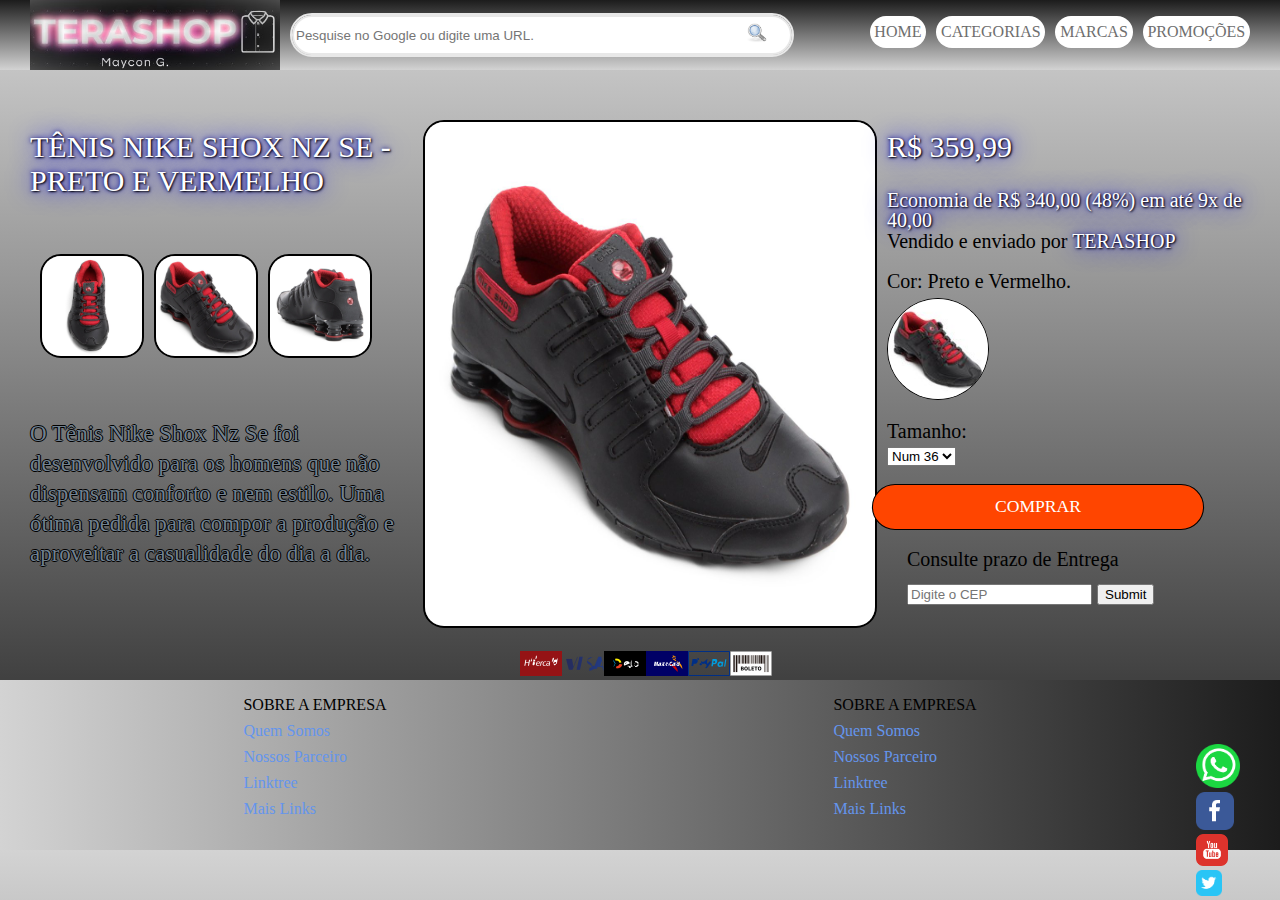
<file: pagina_anuncio/index.html>
<!DOCTYPE html>
<html>
<head>
    <meta charset="UTF-8">
    <meta name="viewport" content="width=device-width, initial-scale=1.0">
    <title>Landing Page</title>
    <link rel="stylesheet" type="text/css" href="landing.css">
</head>
<body>
    <header>
        <nav>
            <div class="logo"><img src="imagens/logo2.jpg"></div>

            <div class="pesquisa">
                <form action=" " method="post" class="form">
                    <label for="busca">
                        <div class="conteudo">
                            <input type="search" id="busca" name="q" placeholder="Pesquise no Google ou digite uma URL.">
                            <a href=""><img src="imagens/iconebusca.jpg" width="20" height="20"></a>
                        </div>
                    </label>
                  </form>
            </div>
         </nav>
        <div class="menuInterativo">
                <ul>
                    <li>HOME</li>
                    <li>CATEGORIAS</li>
                    <li>MARCAS</li>
                    <li>PROMOÇÕES</li>
                </ul>
        </div>

    </header>
    <section>
        <div class="container">
            <div class="infoleft">
                <div class="tit">
                    Tênis Nike Shox Nz Se - Preto e Vermelho
                </div>
                <div class="imageang">
                    <div id="image1" onclick="trocar('imagens/banner2.png')"><img src="imagens/banner2.png"></div>
                </div>
                <div class="imageang">
                    <div id="image2" onclick="trocar('imagens/banner.jpg')"><img src="imagens/banner.png"></div>
                </div>
                <div class="imageang">
                    <div id="image3" onclick="trocar('imagens/D12-2761-002_zoom3.png')"><img src="imagens/D12-2761-002_zoom3.png"></div>
                </div>
                <div class="infoclass">
                    O Tênis Nike Shox Nz Se foi desenvolvido para os homens que não dispensam conforto e nem estilo. Uma ótima pedida para compor a produção e aproveitar a casualidade do dia a dia.
                </div>
            </div>
            <div class="banner" id="fotoPrincipal" onclick="trocar('imagens/banner.jpg')">
                <img src="imagens/banner.jpg"  id="meRemova" alt="">
            </div>
            <div class="inforeight">
                <div class="preco">
                    R$ 359,99
                </div>
                <div class="infoeconomia">
                   Economia de  R$ 340,00 (48%) em até 9x de 40,00
                </div>
                <div class="infonet">
                    Vendido e enviado por <a href="file:///F:/Todos%20meus%20estudos%20e%20projetos%20aqui/Meus%20projetos/PROJETO%20E-COMMERCE%20TERA/index.html" style="text-decoration:none;color: white;text-shadow: 1px 1px 2px black, 0 0 25px blue, 0 0 5px darkblue;">TERASHOP</a>
                </div>
                <div class="cor">
                    Cor: Preto e Vermelho.
                </div>
                <img src="./imagens/miniatura1.jpg" width="100" height="100" class="corimage">
                <div class="tamanho">
                    Tamanho:
                    <form method="POST">
                        <select name="" id="">
                            <option>Num 36</option>
                            <option>38</option>
                            <option>40</option>
                            <option>42</option>
                            <option>44</option>
                            <option>46</option>
                        </select>
                    </form>
                </div>
                <div class="comprar">
                    <a href="">COMPRAR</a>
                </div>
                <div class="prazo">
                    <div class="titprazo">
                        Consulte prazo de Entrega
                    </div>
                    <form method="POST" class="cep">
                        <input type="number" placeholder="Digite o CEP">
                        <input type="Submit">
                    </form>
                </div>
            </div>            
        </div>
        <div class="cartoes">
            <ul>
                <li><a href=""><img src="imagens/hipercard.png"></a></li>
                <li><a href=""><img src="imagens/visa.png"> </a></li>
                <li><a href=""><img src="imagens/elo.png"> </a></li>
                <li><a href=""><img src="imagens/mastercard.png"> </a></li>
                <li><a href=""><img src="imagens/paypal.png"> </a></li>
                <li><a href=""><img src="imagens/boleto.png"> </a></li>
            </ul>
        </div>
    </section>
    <footer>
        
        <div class="rodape">
            <div class="sobreEmpresa">
            <ul>
                <li>SOBRE A EMPRESA</li>
                <li><a href="">Quem Somos</a></li>
                <li><a href="">Nossos Parceiro</a></li>
                <li><a href="">Linktree</a></li>
                <li><a href="">Mais Links</a></li>
            </ul>
            </div>
            <div class="sobreEmpresa2">
                <ul>
                    <li>SOBRE A EMPRESA</li>
                    <li><a href="">Quem Somos</a></li>
                    <li><a href="">Nossos Parceiro</a></li>
                    <li><a href="">Linktree</a></li>
                    <li><a href="">Mais Links</a></li>
                </ul>
                </div>
            <div class="social"> 
                <a href=""><img src="imagens/wzp.png" border="0" width="44" height="44 "></a>                    
                <a href=""><img src="imagens/facebook.png" border="0" width="38" height="38"></a>               
                <a href=""><img src="imagens/youtube.png" border="0" width="32" height="32"></a>
                <a href=""><img src="imagens/twitter.png" border="0" width="26" height="26"></a>
            </div>
        </div>
        
    </footer>
    <script src="anuncio.js"></script>
</body>
    
</html>
</file>
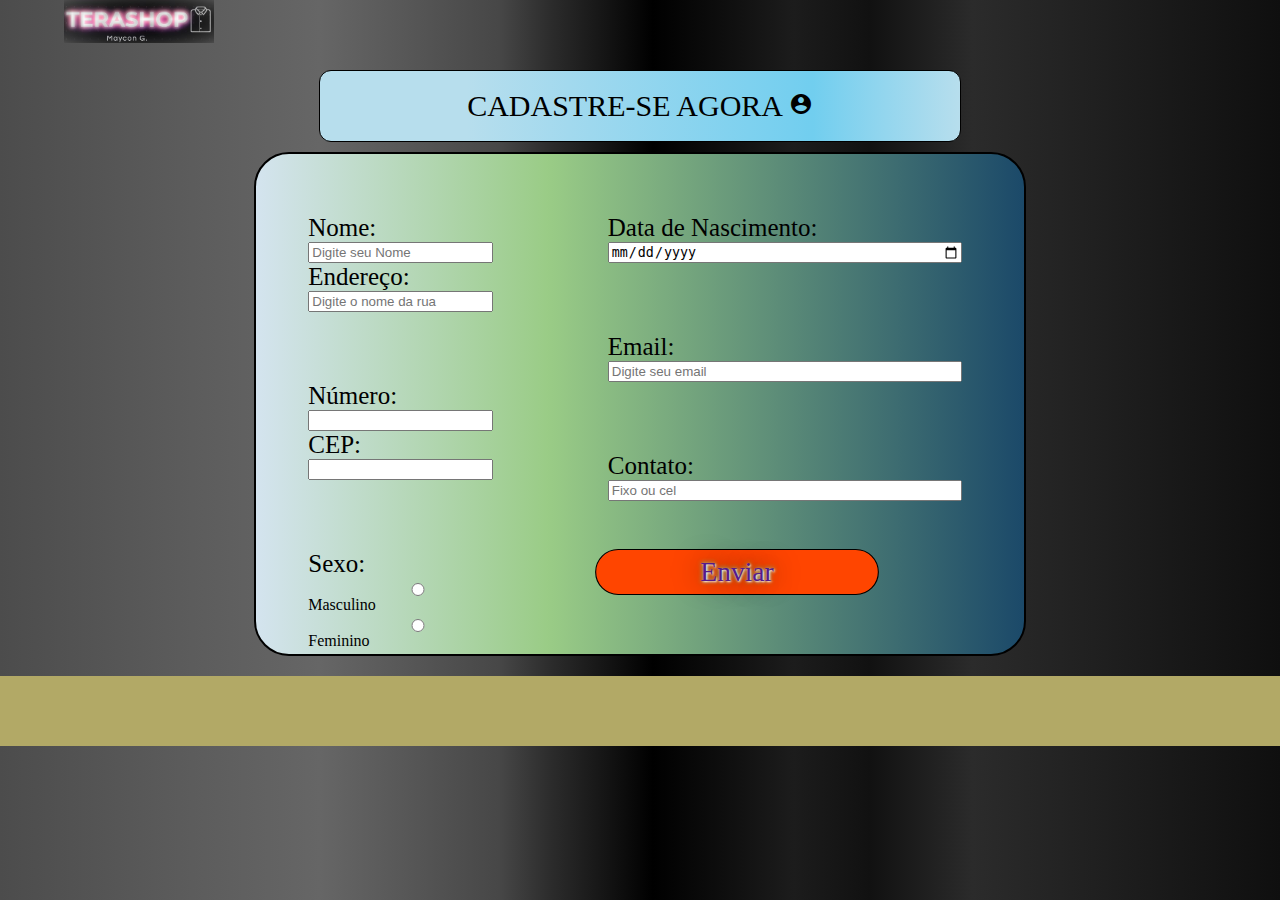
<file: pagina_cadastro/cadastro.html>
<!DOCTYPE html>
<html>
<head>
    <meta charset="utf-8">
    <title>Página de Cadastro</title>
    <link rel="stylesheet" type="text/css" href="cadastro.css">
    <link rel="stylesheet" href="https://fonts.googleapis.com/icon?family=Material+Icons">
</head>
<body>
    <header style="height: 70px;">
        <nav style="width: 90vw ;">
            <img src="./imagens/logo2.jpg">
        </nav>
    </header>
    <div class="page">
        <div class="tit">
           CADASTRE-SE AGORA <span class="material-icons">account_circle</span>
            
        </div>
    </div>
    <div class="container">
        <div class="info1">
            <form method="POST" class="form">
                <div class="infotext">Nome:</div>
                <input type="text" placeholder="Digite seu Nome" name="nome">
                <div class="infotext">Endereço:</div>
                <input type="text" placeholder="Digite o nome da rua" name="nome">
            </form>
            <form method="POST" class="form">
                <div class="infotext">Número:</div>
                <input type="number" name="numero">
                <div class="infotext">CEP:</div>
                <input type="number" name="cep">                
            </form>
            <form method="POST" class="form" style="display:flex;">
                <div class="infotext">Sexo:</div>
                <input type="radio" name="radio" value="masculino" class="radio"> Masculino
                <input type="radio" name="radio" value="feminino" class="radio"> Feminino
            </form>
        </div>
        <div class="info2">
            <form method="POST" class="form">
                <div class="infotext">Data de Nascimento:</div>
                <input type="date" name="idade"> 
            </form>
            <form method="POST" class="form">
                <div class="infotext">Email:</div>
                <input type="email" placeholder="Digite seu email" name="idade"> 
            </form>
            <form method="POST" class="form">
                <div class="infotext"> Contato:</div>
                <input type="tel" placeholder="Fixo ou cel" name="contato">
            </form>
            <div class="botao"><a href="">Enviar</a></div>
            
        </div>
    </div>
    <footer>
        
            
            <iframe src="https://giphy.com/embed/3o6gEfa287w4UzXppS" width="100" height="80" frameBorder="0" class="giphy-embed" allowFullScreen></iframe>
            <p><a href="https://giphy.com/gifs/animal-perro-dog-running-3o6gEfa287w4UzXppS" style="width: 100vw;"></a></p>
        
    </footer>
   
</body>
</html>
</file>
<file: pagina_anuncio/landing.css>
body{
    max-width: 100vw;
    margin: 0 auto;
    background-image: linear-gradient(#D3D3D3, #1C1C1C) ;
}
header {
    background-image: linear-gradient( #1C1C1C,#D3D3D3 );
    height: 70px;
    display: flex;
    width: 100%;
    position: fixed;
    top: 0;
    z-index: 999;
}
nav {
    margin-left: 30px;
    height: 70px;
    display: flex;
    width: 100%;
    flex-direction: row;
}
.pesquisa {
    margin-block: auto;
}
.conteudo {
    align-items: center;
    display: flex;
}
.conteudo input {
    margin-block: auto ;  
    margin-right: -45px;  
    width: 500px;
    height: 40px;
    border-radius: 163px 163px 163px 163px;
    -moz-border-radius: 163px 163px 163px 163px;
    -webkit-border-radius: 163px 163px 163px 163px;
    border: 2px solid #E8E8E8;
}
.form {
    width: 500px;
    height: 40px;
    border-radius: 163px 163px 163px 163px;
    -moz-border-radius: 163px 163px 163px 163px;
    -webkit-border-radius: 163px 163px 163px 163px;
    border: 2px solid #E8E8E8;
    margin-left: 10px;
}
.logo img {
    width: 250px;
    height: 70px;
}
.menuInterativo {
    padding-right: 30px;

}
.menuInterativo ul{
        display: flex;
        justify-content: center;
        margin-left: -20px;
        list-style: none;
        font-family: 'Bebas Neue', "cursive";
        line-height: 0rem;
        color: #6E6E6E;
}
.menuInterativo ul li{
    display: flex;
    text-align: center;
    justify-content: center;
    background-color: white;
    padding: 1rem 0.3rem;
    border-radius: 1.5rem;
    width: 100%;
    transition: all 300ms 00ms ;
    margin-left: 10px;
}
.menuInterativo li:hover {
    background-color: #333333;
    color: white;
    transform: scale(1.1);
    cursor: pointer;
}

             /*  TERMINA O HEADER */
section .container {
    margin-top: 120px;
    margin-left: 20px;
}             
.banner img{
    width: 50vh;
    height: 56vh;
    max-height: 75vh;
    background-position: center;
    background-size: cover;
    background-repeat: no-repeat;
    border-radius: 21px 21px 21px 21px;
    -moz-border-radius: 21px 21px 21px 21px;
    -webkit-border-radius: 21px 21px 21px 21px;
    border: 2px solid #000000;
}
.container {
    max-width: 90vw;
    padding-top: 30px;
    display: flex;
    justify-content: space-around;
  
}
.infoleft {
    display: flex;
    flex: 2;
    flex-wrap: wrap;
    padding: 10px;
}
.tit {
    font-size: 30px;
    text-transform: uppercase;
    color: white;
  text-shadow: 1px 1px 2px black, 0 0 25px blue, 0 0 5px darkblue;
    
}
.infoclass {
    font-size: 23px;
    line-height: 30px;
}
.container .infoleft .imageang  img{
    margin-left: 10px;
    width: 100px;
    height: 100px;
    border-radius: 21px 21px 21px 21px;
    -moz-border-radius: 21px 21px 21px 21px;
    -webkit-border-radius: 21px 21px 21px 21px;
    border: 2px solid #000000;
}
.container .infoleft .imageang a img:hover {
    transform: scale(1.2);
    cursor: pointer;
    transition: 1s;
}
.inforeight {
    display: flex;
    flex: 2;
    padding: 10px;
    flex-wrap: wrap;
    flex-direction: column;
}
.preco {
    height:30px ;
    padding: 0;
    font-size: 30px;
    margin-bottom: 20px;
    color: white;
  text-shadow: 1px 1px 2px black, 0 0 25px blue, 0 0 5px darkblue;
}
.infoeconomia {
    max-height: 20px;
    font-size: 20px;
    line-height: 20px;
    margin-bottom: 20;
    margin-top: 10px;
    color: white;
  text-shadow: 1px 1px 2px black, 0 0 25px blue, 0 0 5px darkblue;
}
.infonet {
    height: 20px;
    margin-top: 20px;
    font-size: 20px;
}
.infoclass {
    color: slategrey;
    text-shadow: -1px 0 black, 0 1px black, 1px 0 black, 0 -1px black;
}
.cor {
    font-size: 20px;
    margin-top: 20px;
}
.corimage {
    margin-top: 5px;
    border-radius: 200px 200px 200px 200px;
    -moz-border-radius: 200px 200px 200px 200px;
    -webkit-border-radius: 200px 200px 200px 200px;
    border: 1px solid black;
}
.tamanho {
    margin-top: 20px;
    font-size: 20px;
    font-style: inherit;
}
.comprar {
    width: 300px;
    height: 40px;
    margin-top: 20px;
    background-color: #FF4500;
    border-radius: 200px 200px 200px 200px;
    -moz-border-radius: 200px 200px 200px 200px;
    -webkit-border-radius: 200px 200px 200px 200px;
    border: 1px solid black;
    transform: scale(1.1);
    cursor: pointer;
    transition: 2s;
}
.comprar:hover {
    transform: scale(1.2);
    cursor: pointer;
    transition: 2s;
}
.comprar a {
    align-items: center;
    line-height: 40px;
    text-decoration: none;
    display: flex;
    justify-content: center;
    color: white;
    font-style: initial;
}
.prazo {
    margin: 20px;
    font-size: 20px;
}
.cep {
    margin-top: 10px;
}
.rodape {
    width: 100vw;
    height: 80px;
    background-color: #8B8B83;
}
.container {
    max-width: 100vw;
    margin: 0 auto;
    padding: 0;
}
.cartoes {
    display: flex;
    margin-left: 50%;
    transform: translateX(-25%);
    padding-bottom: 0;
}
.cartoes ul {
    display: flex;
    margin-bottom: 0;
}
.cartoes ul li {
    list-style: none;
}
.cartoes ul li a {

}



.rodape {
    width: 100%;
    height: 170px;
   background-image: linear-gradient(to right,#D3D3D3, #1C1C1C);
    margin: 0;
    display: flex;
    justify-content: space-around;
}       
.social {
   display: flex;
   flex-direction: column;
   margin-right: 40px;
   right: 0;
   bottom: 0;
   margin-top: 10px;
   position: fixed;
   z-index: 999;
}
.rodape .sobreEmpresa ul {
    list-style: none;
}
.rodape .sobreEmpresa ul li a  {
   color: cornflowerblue;
   list-style: none;
   text-decoration: none;
   
}
.rodape .sobreEmpresa2 ul {
    list-style: none;
}
.rodape .sobreEmpresa2 ul li a {
    color: cornflowerblue;
    list-style: none;
    text-decoration: none;
}
.sobreEmpresa2 {
    margin-right: 100px;
    
}
.rodape li {
    margin-top: 8px;
}
</file>
<file: pagina_cadastro/cadastro.css>
body {
    background: -webkit-linear-gradient(left, rgba(76,76,76,1) 0%, rgba(89,89,89,1) 12%, rgba(102,102,102,1) 25%, rgba(71,71,71,1) 39%, rgba(44,44,44,1) 43%, rgba(0,0,0,1) 51%, rgba(28,28,28,1) 62%, rgba(17,17,17,1) 68%, rgba(43,43,43,1) 76%, rgba(15,15,15,1) 100%);
    display: flex;
    align-items: center;
    justify-content: center;
    flex-direction: column;
    margin: 0;
    padding: 0;
}

@keyframes footerAnimation {
    from{margin-right: -10%;}
    to{margin-left: 100%;}
}

@keyframes animacao {
    0% {margin-left: 80%; width: 80px;}
    50% {margin-right: 0%; width: 200px;}
   
}

nav img {
    width: 150px;
    margin-top: 0;
    animation-name: animacao;
    animation-duration: 6s;
    animation-iteration-count: infinite;
    animation-direction: alternate;
}
.page {
    display: flex;
    justify-content: center;
    width: 50vw;
    line-height: 70px;
    height: auto;
    border-radius: 12px 12px 12px 12px;
    -moz-border-radius: 12px 12px 12px 12px;
    -webkit-border-radius: 12px 12px 12px 12px;
    border: 1px solid #000000;
    background: -webkit-linear-gradient(left, rgba(183,222,237,1) 0%, rgba(183,222,237,1) 23%, rgba(162,217,238,1) 39%, rgba(126,209,239,1) 67%, rgba(113,206,239,1) 77%, rgba(183,222,237,1) 100%);
}
.tit {
    font-size: 30px;

}
.container {
    margin-top: 10px;
    display: flex;
    justify-content: space-around;
    width: 60vw;
    background: -webkit-linear-gradient(left, rgba(212,228,239,1) 0%, rgba(154,204,134,1) 38%, rgba(123,172,127,1) 53%, rgba(27,73,105,1) 100%);
    height: 500px;
    border-radius: 35px 35px 35px 35px;
    -moz-border-radius: 35px 35px 35px 35px;
    -webkit-border-radius: 35px 35px 35px 35px;
    border: 2px solid #000000;
}
.info1 {
    padding: 20px;
    max-width: 50%;
}
.form {
    display: flex;
    flex-flow: column;
    padding-bottom: 30px;
    padding-top: 40px;
}
.infotext {
    font-size: 25px;
    margin-right: 15px ;
} 
input {
    margin-right: 30px;
}
.info2 {
    padding-top: 20px;
    padding-left: 0;
    width: 50%;
}
.radio {
    margin-left: 15px;
    margin-right: 10px;
    margin-top: 5px;
}

.container .botao {
    display: flex;
    justify-content: center;
    align-items: center;
    width: 20vw;
    height: 40px;
    margin-top: 20px;
    background-color: #FF4500;
    border-radius: 200px 200px 200px 200px;
    -moz-border-radius: 200px 200px 200px 200px;
    -webkit-border-radius: 200px 200px 200px 200px;
    border: 1px solid black;
    transform: scale(1.1);
    cursor: pointer;
    transition: 2s;
}
.botao a {
    text-decoration: none;
    text-shadow: 1px 1px 2px white, 0 0 25px rgb(31, 1, 4), 0 0 5px rgb(74, 243, 173);
    font-size: 25px;
}
footer {
    height: 70px;
    width: 100vw;
    background-color: #b2a966;
    display: flex;
    margin-bottom: 0;
    margin-top: 20px;
}
footer iframe{
    animation-name: footerAnimation;
    animation-duration: 6s;
    animation-iteration-count: infinite;
    animation-direction:initial ;
}
.logofooter {
    width: 60px;
    height: 40px;
}
</file>
